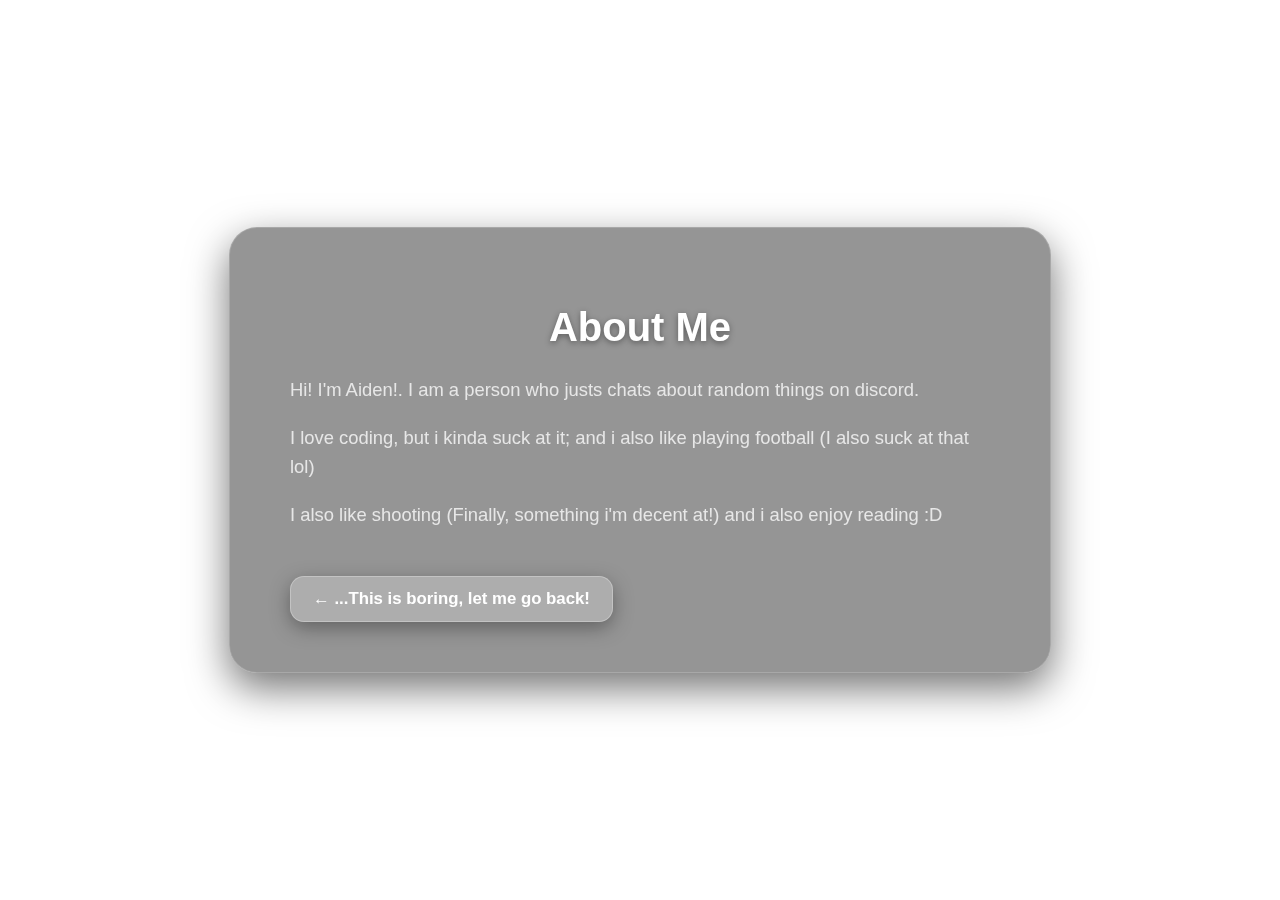
<file: about_me.html>
<!DOCTYPE html>
<html lang="en">
<head>
    <meta charset="UTF-8" />
    <meta name="viewport" content="width=device-width, initial-scale=1.0" />
    <title>About Me - winnie247</title>

    <style>
        /* Same fullscreen background as homepage */
        body {
            margin: 0;
            padding: 0;
            background: url("https://images.unsplash.com/photo-1503264116251-35a269479413?auto=format&fit=crop&w=1350&q=80")
                        no-repeat center center fixed;
            background-size: cover;

            font-family: -apple-system, BlinkMacSystemFont, "Inter", Arial, sans-serif;
            display: flex;
            justify-content: center;
            align-items: center;
            height: 100vh;
        }

        /* Apple-style dark glass container */
        .card {
            background: rgba(20, 20, 20, 0.45);
            border: 1px solid rgba(255, 255, 255, 0.18);
            border-radius: 28px;

            padding: 50px 60px;
            width: 90%;
            max-width: 700px;

            backdrop-filter: blur(30px) saturate(160%);
            -webkit-backdrop-filter: blur(30px) saturate(160%);

            box-shadow: 0 15px 40px rgba(0,0,0,0.55);
            color: #eee;

            animation: fadeIn 1s ease-out;
        }

        h1 {
            text-align: center;
            color: #ffffff;
            font-size: 2.5rem;
            font-weight: 700;
            margin-bottom: 25px;
            text-shadow: 0 2px 6px rgba(0,0,0,0.4);
        }

        p {
            font-size: 1.15rem;
            line-height: 1.6;
            margin-bottom: 16px;
            color: #e7e7e7;
        }

        /* Back button */
        .back-btn {
            display: inline-block;
            padding: 12px 22px;
            background: rgba(255, 255, 255, 0.22);
            border: 1px solid rgba(255, 255, 255, 0.28);
            color: #fff;
            text-decoration: none;
            font-size: 1.05rem;
            font-weight: 600;
            border-radius: 14px;
            margin-top: 30px;

            box-shadow: 0 6px 20px rgba(0,0,0,0.35);
            transition: 0.25s ease;
        }

        .back-btn:hover {
            transform: translateY(-4px);
            background: rgba(255, 255, 255, 0.34);
            box-shadow: 0 10px 30px rgba(0,0,0,0.55);
        }

        /* Fade-in animation */
        @keyframes fadeIn {
            from { opacity: 0; transform: translateY(20px); }
            to   { opacity: 1; transform: translateY(0); }
        }
    </style>
</head>

<body>
    <div class="card">
        <h1>About Me</h1>

        <!-- YOUR EXACT TEXT (unchanged) -->
        <p>
            Hi! I'm Aiden!.  
            I am a person who justs chats about random things on discord.
        </p>

        <p>
            I love coding, but i kinda suck at it; and i also like playing football (I also suck at that lol)
        </p>

        <p>
            I also like shooting (Finally, something i'm decent at!) and i also enjoy reading :D
        </p>

        <a class="back-btn" href="index.html">← ...This is boring, let me go back!</a>
    </div>
</body>
</html>
</file>
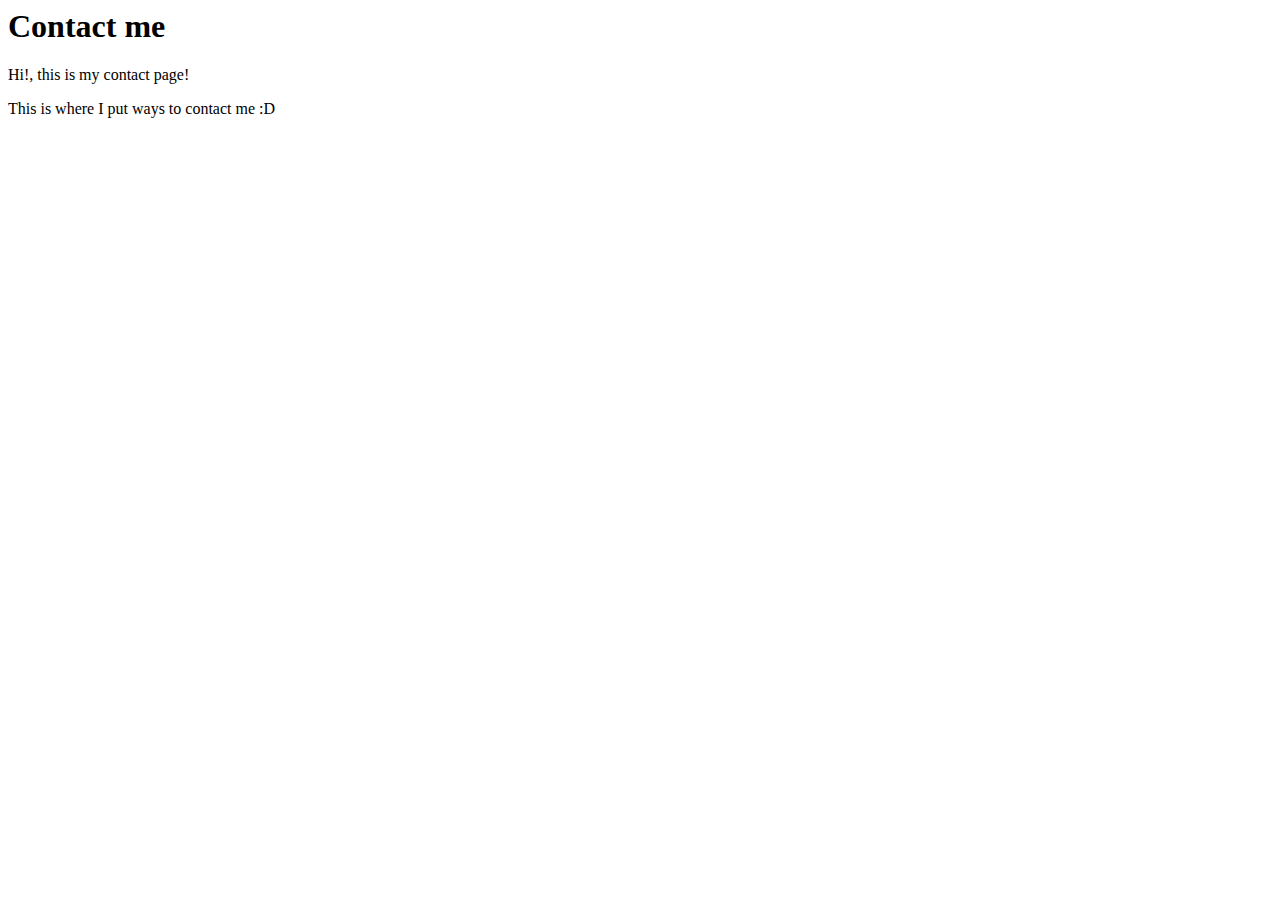
<file: Contact.html>
<DOCTYPE!html>
    <head>
        
    </head>
    <body>
        <h1>Contact me</h1>
        Hi!, this is my contact page!
        <p>
            This is where I put ways to contact me :D
        </p>
    </body>
</DOCTYPE>
</file>
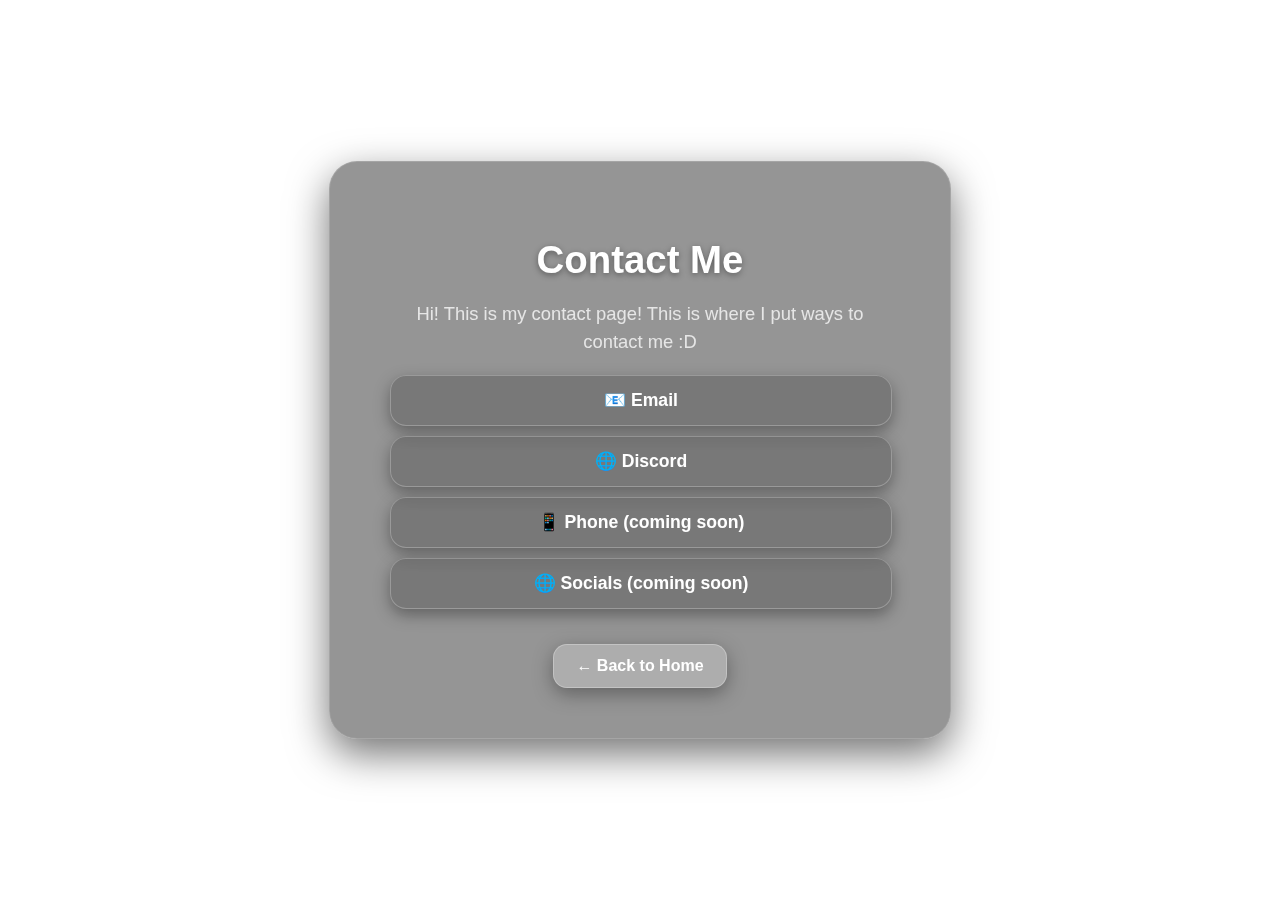
<file: contact.html>
<!DOCTYPE html>
<html lang="en">
<head>
    <meta charset="UTF-8" />
    <meta name="viewport" content="width=device-width, initial-scale=1.0" />
    <title>Contact - winnie247</title>

    <style>
        body {
            margin: 0;
            padding: 0;
            background: url("https://images.unsplash.com/photo-1503264116251-35a269479413?auto=format&fit=crop&w=1350&q=80")
                        no-repeat center center fixed;
            background-size: cover;

            font-family: -apple-system, BlinkMacSystemFont, "Inter", Arial, sans-serif;
            display: flex;
            justify-content: center;
            align-items: center;
            height: 100vh;
            color: #eee;
        }

        .card {
            background: rgba(20, 20, 20, 0.45);
            border: 1px solid rgba(255, 255, 255, 0.15);
            border-radius: 28px;
            padding: 50px 60px;
            width: 90%;
            max-width: 500px;
            text-align: center;

            backdrop-filter: blur(30px) saturate(160%);
            -webkit-backdrop-filter: blur(30px) saturate(160%);

            box-shadow: 0 15px 40px rgba(0,0,0,0.55);
            animation: fadeIn 1s ease-out;
        }

        h1 {
            font-size: 2.4rem;
            margin-bottom: 14px;
            color: #ffffff;
            text-shadow: 0 2px 6px rgba(0,0,0,0.4);
        }

        p {
            font-size: 1.15rem;
            line-height: 1.5;
            color: #e6e6e6;
            margin-bottom: 20px;
        }

        /* Apple-style translucent buttons */
        .button {
            display: block;
            width: 100%;
            padding: 14px 0;
            margin: 10px 0;

            border-radius: 16px;
            background: rgba(255, 255, 255, 0.18);
            border: 1px solid rgba(255, 255, 255, 0.25);
            color: #ffffff;

            text-decoration: none;
            font-size: 1.1rem;
            font-weight: 600;

            box-shadow: 0 6px 16px rgba(0,0,0,0.35);
            backdrop-filter: blur(10px);

            transition: 0.25s ease;
        }

        .button:hover {
            transform: translateY(-5px);
            background: rgba(255, 255, 255, 0.28);
            box-shadow: 0 10px 30px rgba(0,0,0,0.55);
        }

        /* Back button */
        .back-btn {
            display: inline-block;
            margin-top: 25px;
            padding: 12px 22px;
            background: rgba(255, 255, 255, 0.22);
            border: 1px solid rgba(255, 255, 255, 0.28);

            color: #fff;
            text-decoration: none;
            font-weight: 600;
            border-radius: 14px;

            box-shadow: 0 6px 20px rgba(0,0,0,0.35);
            transition: 0.25s ease;
        }

        .back-btn:hover {
            transform: translateY(-4px);
            background: rgba(255, 255, 255, 0.34);
            box-shadow: 0 10px 30px rgba(0,0,0,0.55);
        }

        @keyframes fadeIn {
            from { opacity: 0; transform: translateY(20px); }
            to   { opacity: 1; transform: translateY(0); }
        }
    </style>
</head>

<body>
    <div class="card">
        <h1>Contact Me</h1>

        <p>
            Hi! This is my contact page!  
            This is where I put ways to contact me :D
        </p>

        <!-- Four Contact Buttons -->
        <a href="mailto:GDmouse@hotmail.com" class="button">📧 Email</a>
        <a href="https://discord.com/users/728452631802429480" class="button">🌐 Discord</a>
        <a href="#" class="button">📱 Phone (coming soon)</a>
        <a href="#" class="button">🌐 Socials (coming soon)</a>

        <a class="back-btn" href="index.html">← Back to Home</a>
    </div>
</body>
</html>
</file>
